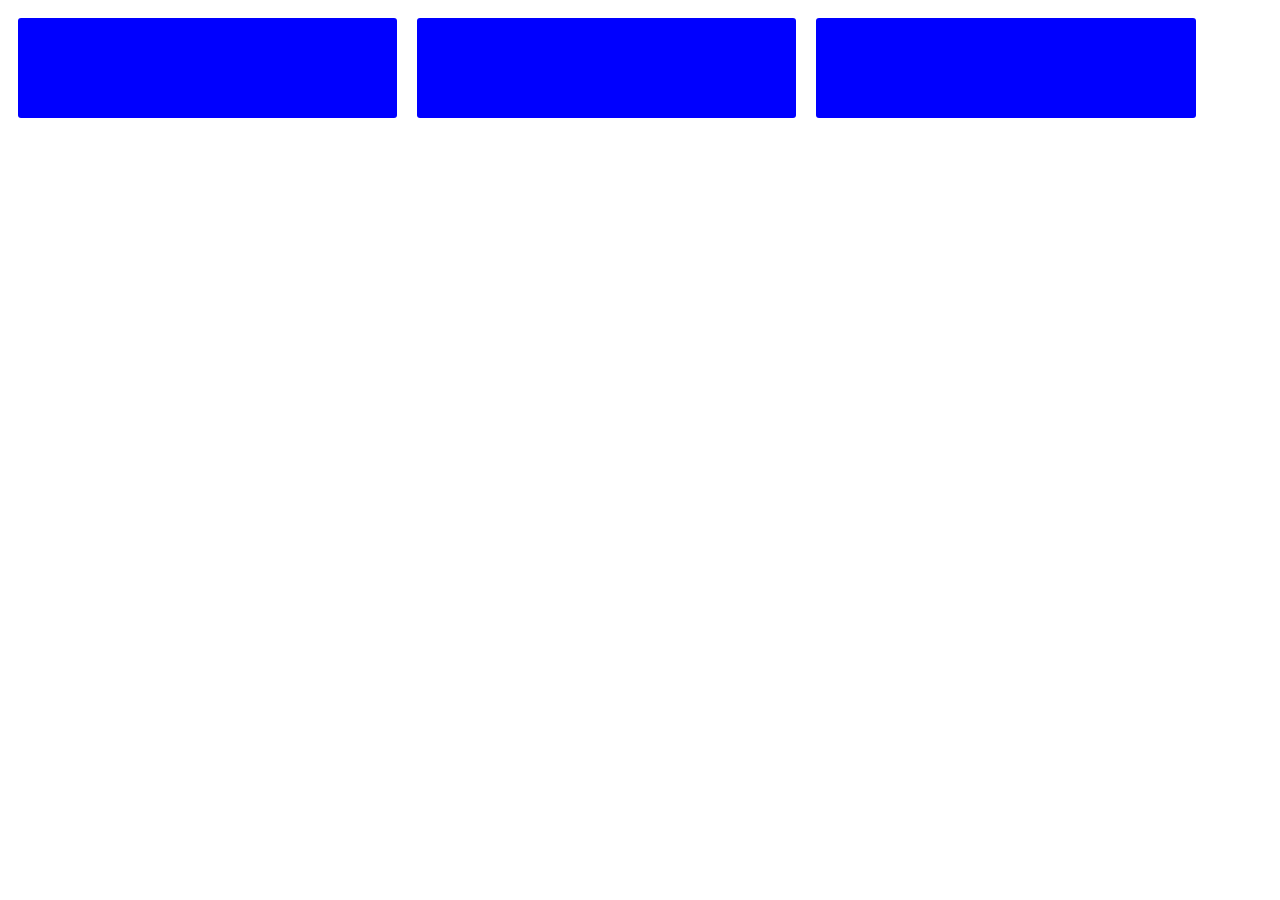
<file: challenge1/index.html>
<!DOCTYPE html>
<html lang="en">
<head>
    <meta charset="UTF-8">
    <meta name="viewport" content="width=device-width, initial-scale=1.0">
    <meta http-equiv="X-UA-Compatible" content="ie=edge">
    <link rel="stylesheet" href="main.css" type="text/css" />
    <title>Challenge 1</title>
</head>
<body>
    <div class="column"></div>
    <div class="column"></div>
    <div class="column"></div>
</body>
</html>
</file>
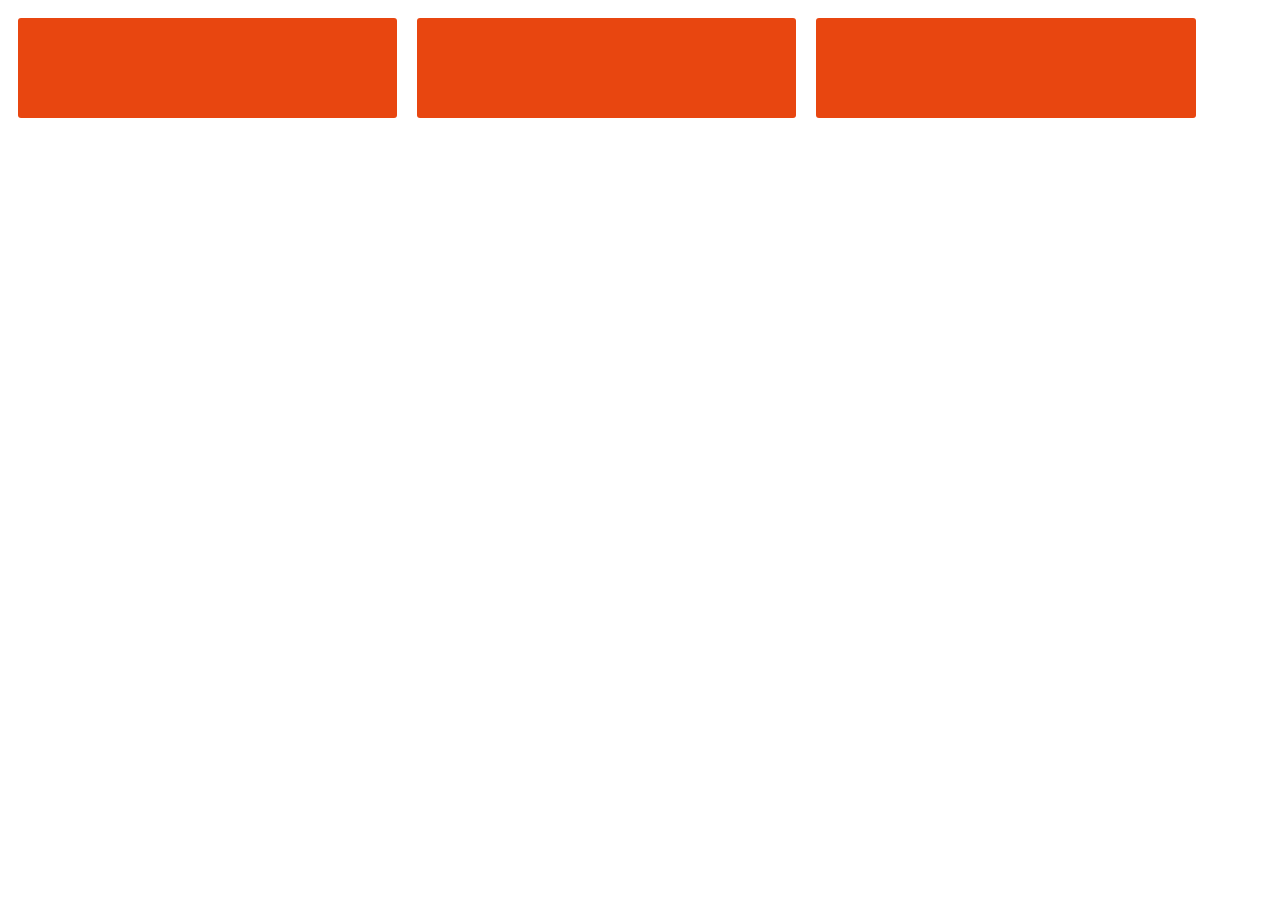
<file: solution1/index.html>
<!DOCTYPE html>
<html lang="en">
<head>
    <meta charset="UTF-8">
    <meta name="viewport" content="width=device-width, initial-scale=1.0">
    <meta http-equiv="X-UA-Compatible" content="ie=edge">
    <link rel="stylesheet" href="main.css" type="text/css" />
    <title>Document</title>
</head>
<body>
    <div class="column"></div>
    <div class="column"></div>
    <div class="column"></div>
</body>
</html>
</file>
<file: challenge1/main.css>
.column {
    width: 100%;
    background-color: blue;
    height: 100px;
    float: left;
    border-radius: 3px;
    margin: 10px 0;
}

@media (min-width: 992px) {
    .column {
    width: 30%;
    margin: 10px; 
    }
}
</file>
<file: solution1/main.css>
.column {
    background-color: #e84610;
    border-radius: 3px;
    height: 100px;
    float: left;
    width: 100%;
    margin: 10px 0;
}

@media (min-width: 992px) {
    .column {
        margin: 10px;
        width: 30%;
    }
}
</file>
